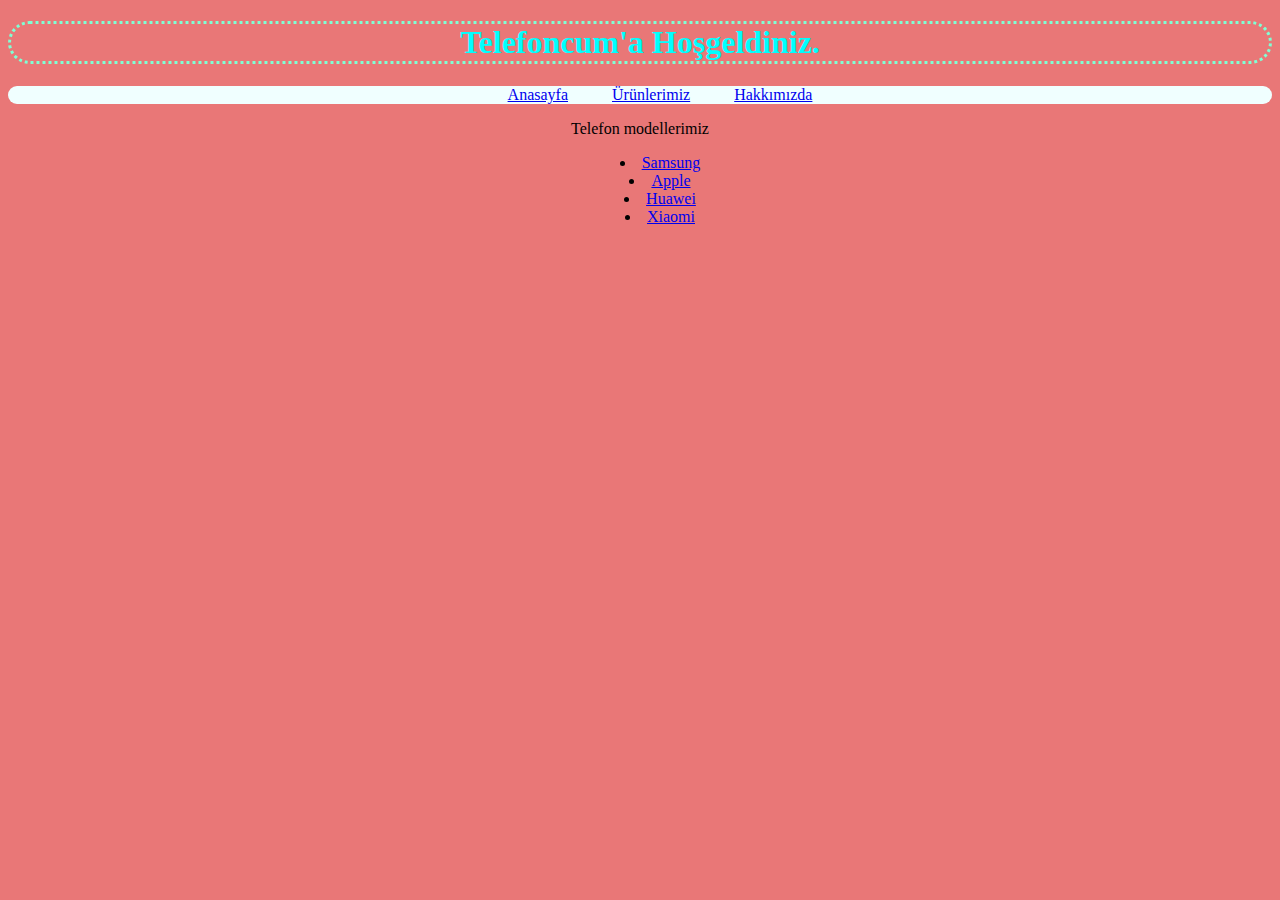
<file: index.html>
<!DOCTYPE html>
<html lang="tr">
<head>
    <meta charset="UTF-8">
    <meta http-equiv="X-UA-Compatible" content="IE=edge">
    <meta name="viewport" content="width=device-width, initial-scale=1.0">
    <title>Telefoncum|MSC</title>
    <link rel="stylesheet" href="css/style.css">
</head>
<body>
    <h1>Telefoncum'a Hoşgeldiniz.</h1>
    <ul class="menü">
        <li> <a href="index.html" target="_self">Anasayfa</a></li>
        <li> <a href="products.html" target="_self"> Ürünlerimiz</a></li>
        <li> <a href="about-us.html" target="_self"> Hakkımızda</a></li>
    </ul>
    <p>Telefon modellerimiz</p>
    <ul>
        <li><a href="products.html#samsung1">Samsung</a></li>
        <li><a href="products.html#apple">Apple</a></li>
        <li><a href="products.html#huawei">Huawei</a></li>
        <li><a href="products.html#xiaomi">Xiaomi</a></li>
    </ul>


</body>
<!--       
    <footer>
    <ul class="menü">
        <li> <a href="index.html" target="_self">Anasayfa</a></li>
        <li> <a href="products.html" target="_self"> Ürünlerimiz</a></li>
        <li> <a href="about-us.html" target="_self"> Hakkımızda</a></li>
    </ul>
</footer>
-->
 
</html>
</file>
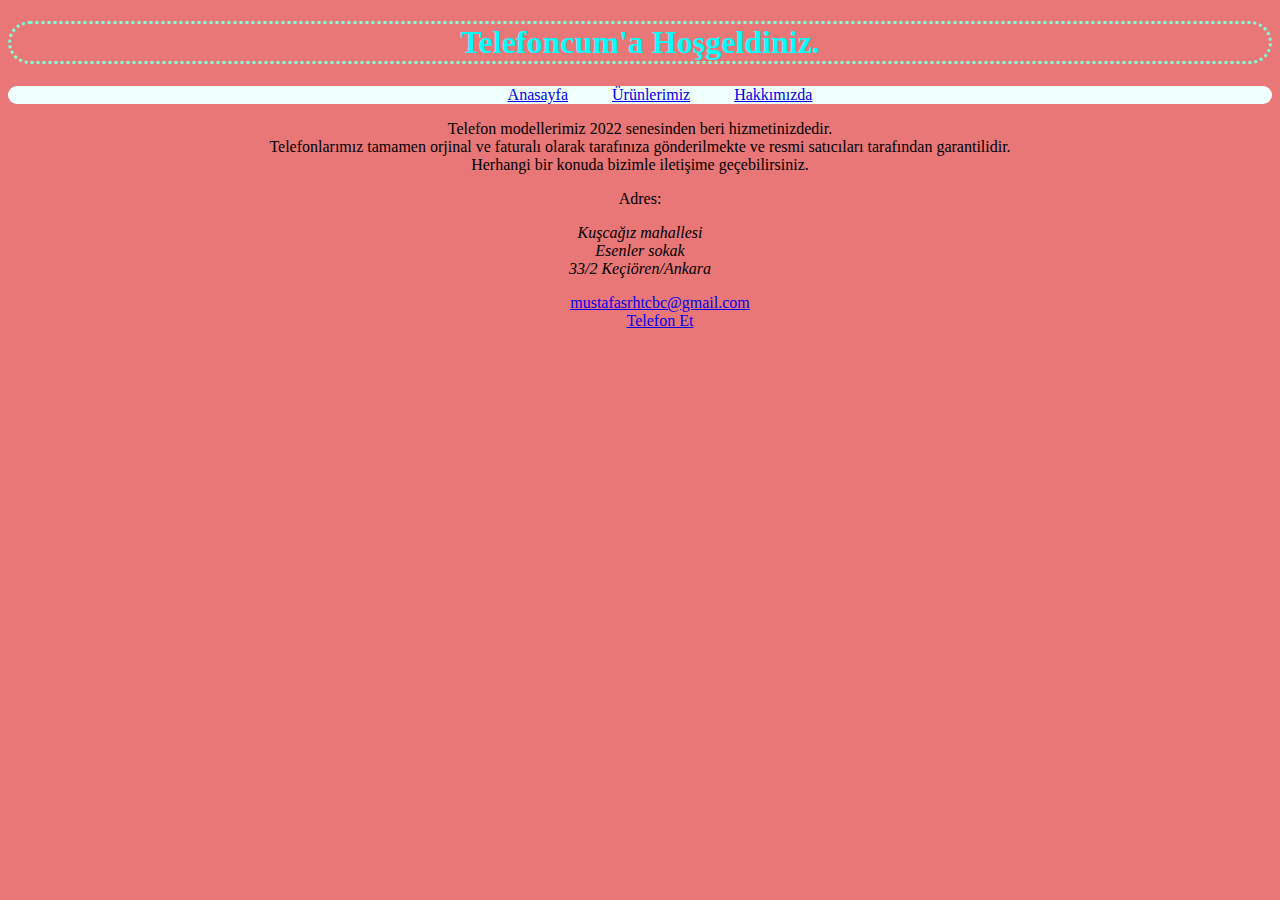
<file: about-us.html>
<!DOCTYPE html>
<html lang="tr">
<head>
    <meta charset="UTF-8">
    <meta http-equiv="X-UA-Compatible" content="IE=edge">
    <meta name="viewport" content="width=device-width, initial-scale=1.0">
    <title>Telefoncum|MSC</title>
    <link rel="stylesheet" href="css/style.css">
    
</head>
<body>
    <h1>Telefoncum'a Hoşgeldiniz.</h1>
    <ul class="menü">
        <li> <a href="index.html" target="_self">Anasayfa</a></li>
        <li> <a href="products.html" target="_self"> Ürünlerimiz</a></li>
        <li> <a href="about-us.html" target="_self"> Hakkımızda</a></li>
    </ul>
    <p>
        Telefon modellerimiz 2022 senesinden beri hizmetinizdedir. <br>
        Telefonlarımız tamamen orjinal ve faturalı olarak tarafınıza gönderilmekte ve resmi satıcıları tarafından garantilidir. <br>
        Herhangi bir konuda bizimle iletişime geçebilirsiniz. 
    </p> 
    <p> Adres:<address>
        Kuşcağız mahallesi <br>
        Esenler sokak <br>
        33/2 Keçiören/Ankara
    </address></p>
    <ul style="list-style:none;">
            <li><a href="mailto:mustafasrhtcbc@gmail.com">mustafasrhtcbc@gmail.com</a></li>
            <li><a href="tel:05416549021">Telefon Et</a></li>
    </ul>
</body>
<!--<footer>
    <ul class="menü">
        <li> <a href="index.html" target="_self">Anasayfa</a></li>
        <li> <a href="products.html" target="_self"> Ürünlerimiz</a></li>
        <li> <a href="about-us.html" target="_self"> Hakkımızda</a></li>
    </ul>
</footer> !-->
</html>
</file>
<file: css/style.css>
h1 {
    color: aqua;
    border-style: dotted;
    border-radius: 30px;
    border-color: aquamarine;
    font-family: 'Times New Roman', Times, serif;
}
img {
    box-shadow: 5px 5px greenyellow;
}
body {
    height: 100%;
    background-color: #E97777;
    list-style-position: inside;
    text-align: center;
}
.menü {
    border-radius: 30px;
    background-color:azure;
    color: red;
    list-style: none;
    display: block;
    
}
.menü li {

    margin: 20px;
    display: inline;
    position: relative;
}
hr {
    width: 70%;
}
/*footer {
    height: 10%;
    position:relative;
    
}*/
</file>
